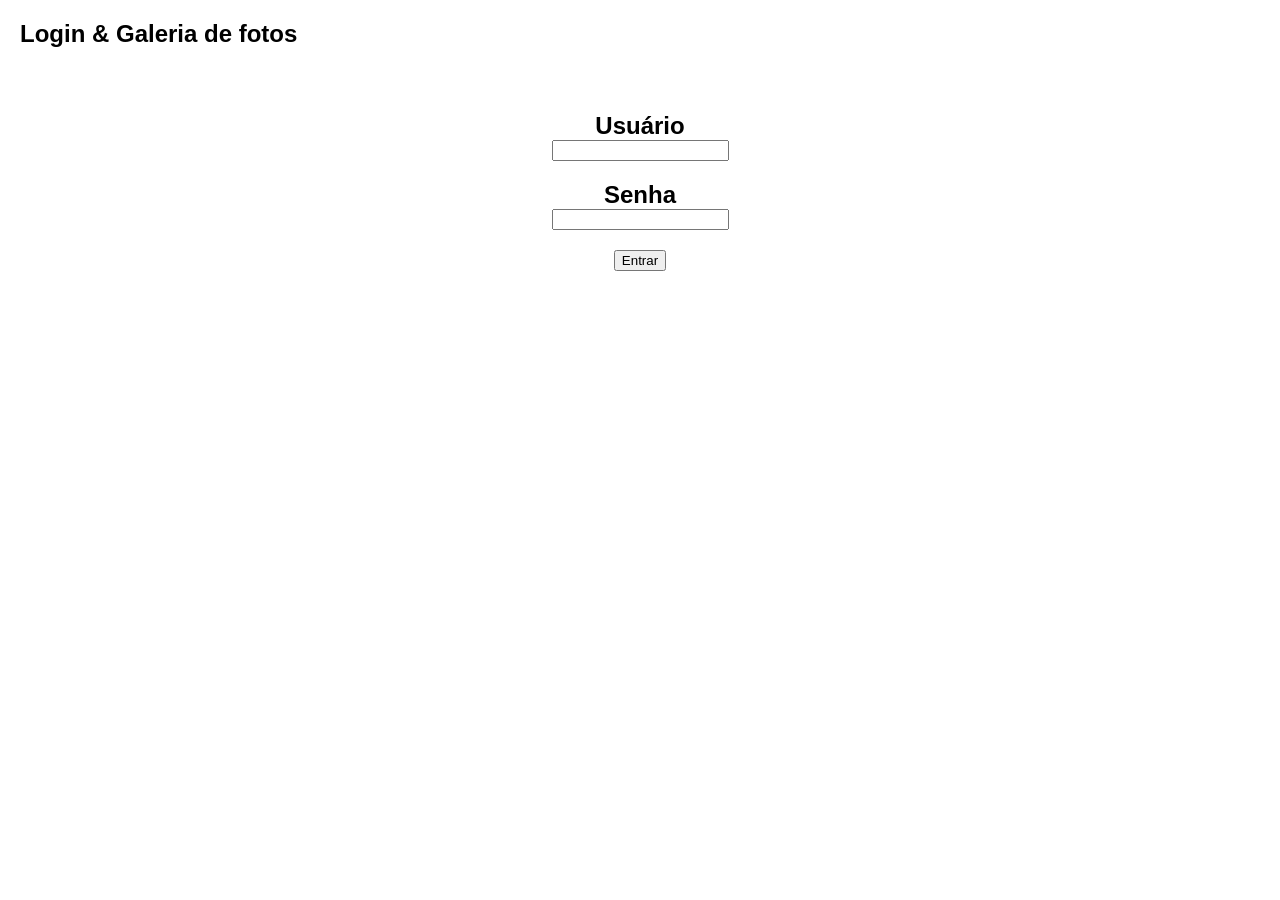
<file: index.html>
<!DOCTYPE html>
<html lang="pt-br">

<head>
    <meta charset="UTF-8">
    <meta name="viewport" content="width=device-width, initial-scale=1.0">
    <title>Login</title>
    <link rel="stylesheet" href="style.css">
</head>

<body>
    <div id="index">
        <!--Formato (SPA) - as telas são manipuladas atráves do javaScript-->
    </div>
    <script src="script.js"></script>
</body>

</html>
</file>
<file: style.css>
* {
    margin: auto;
    font-family: Verdana, Geneva, Tahoma, sans-serif;
}

body {
    background-image: url("https://images.unsplash.com/photo-1500534314209-a25ddb2bd429?auto=format&fit=crop&w=1920&q=80");
    background-position: center;
    background-repeat: no-repeat;
    background-size: cover;
    background-attachment: fixed;
}

header {
    justify-items: center;
    margin: 20px;
}

header h1 {
    color: rgb(0, 0, 0);
}

.formularioLogin {
    margin-top: 5%;
    max-width: 20%;
}

.form-label {
    font-size: x-large;
    margin-top: 20px;
    font-weight: bolder;
    text-align: center;
    color: rgb(0, 0, 0);
    display: block;
}

.form-input {
    max-width: 100%;
    display: block;
}
</file>
